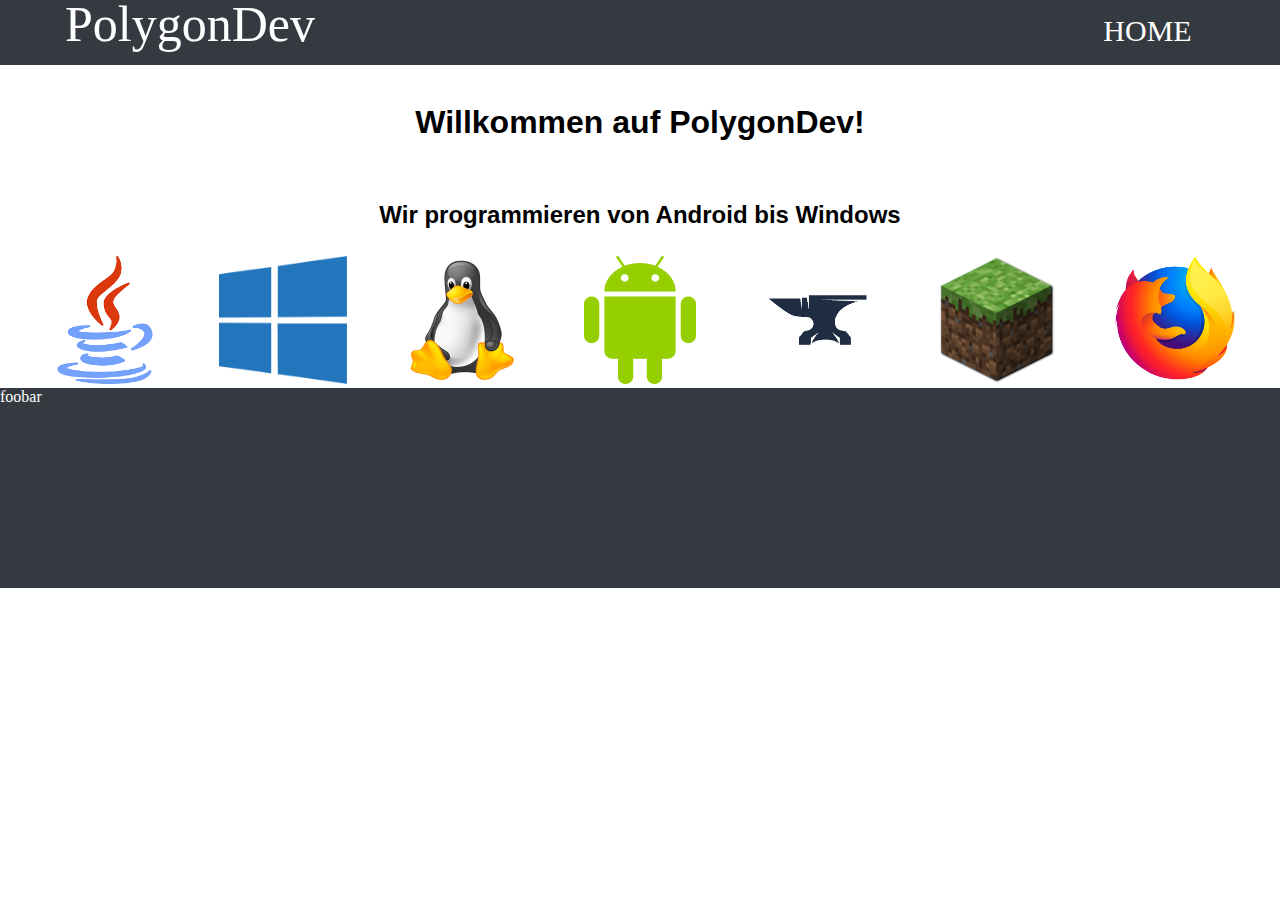
<file: PolygonDev-Website/index.html>
<html lang="de">
    <head>
        
        <link rel="shortcut icon" href="favicon.png" type="image/png" />
        <link rel="icon" href="favicon.png" type="image/png" />
        
        <title>Home</title>
        
        <script src="https://ajax.googleapis.com/ajax/libs/jquery/3.3.1/jquery.min.js"></script>
        <script src="script/js/Site.js"></script>
        
        <script type="text/javascript">
            $(document).ready(function() {
                $.loadPage("#navbar", "script/html/navbar/navbar.html", "-1");
                $.loadPage("#content", "site/home/index.html", "Home");
                $.loadPage("#foobar", "script/html/foobar/foobar.html", "-1");
            });
        </script>
        
        <link rel="stylesheet" href="index.css"/>
        
        <meta charset="UTF-8" />

    </head>
    <body>
        <div id="navbar"></div>
        <div id="content"></div>
        <div id="foobar"></div>
    </body>
</html>
</file>
<file: PolygonDev-Website/index.css>
@media (min-width: 1040px) {
    #content {
        
        width: 100%;
        
        top: 65px;
    }
}
@media (max-width: 1039px) {
    #content {
        
        width: 100%;
         
        top: 120pt;
    }
}

body {
    margin: 0;
}

#navbar > #buttons > div > hr {
    display: none;
}
</file>
